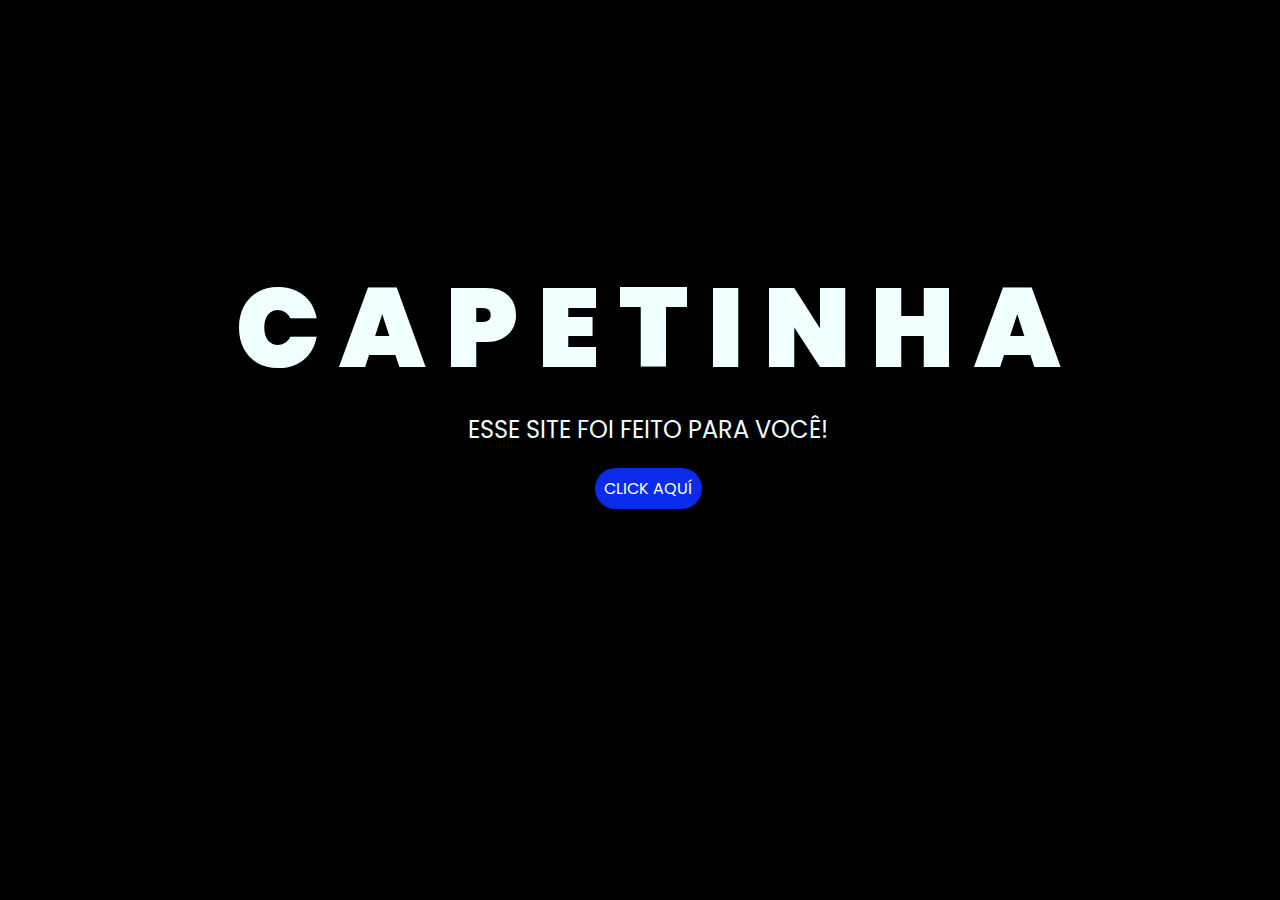
<file: flores-amarillas-tres-main/index.html>
<!DOCTYPE html>
<html lang="es">

<head>
    <meta charset="UTF-8">
    <meta http-equiv="X-UA-Compatible" content="IE=edge">
    <meta name="viewport" content="width=device-width, initial-scale=1.0">
    <link rel="stylesheet" href="css/style.css">
    <link rel="icon" href="img/flowers.png" type="image/x-icon">
    <title>Flowers</title>
</head>

<body>
    <div class="greetings">
        <span>C</span>
        <span>A</span>
        <span>P</span>
        <span>E</span>
        <span>T</span>
        <span>I</span>
        <span>N</span>
        <span>H</span>
        <span>A</span>


    </div>

    <div class="description">
        <span>ESSE SITE FOI FEITO PARA VOCÊ!</span>
    </div>
    <div class="button">
        <button class="botones">
            <a href="flower.html" style="color: #fff;">CLICK AQUÍ</a>
        </button>
    </div>





</body>

</html>
</file>
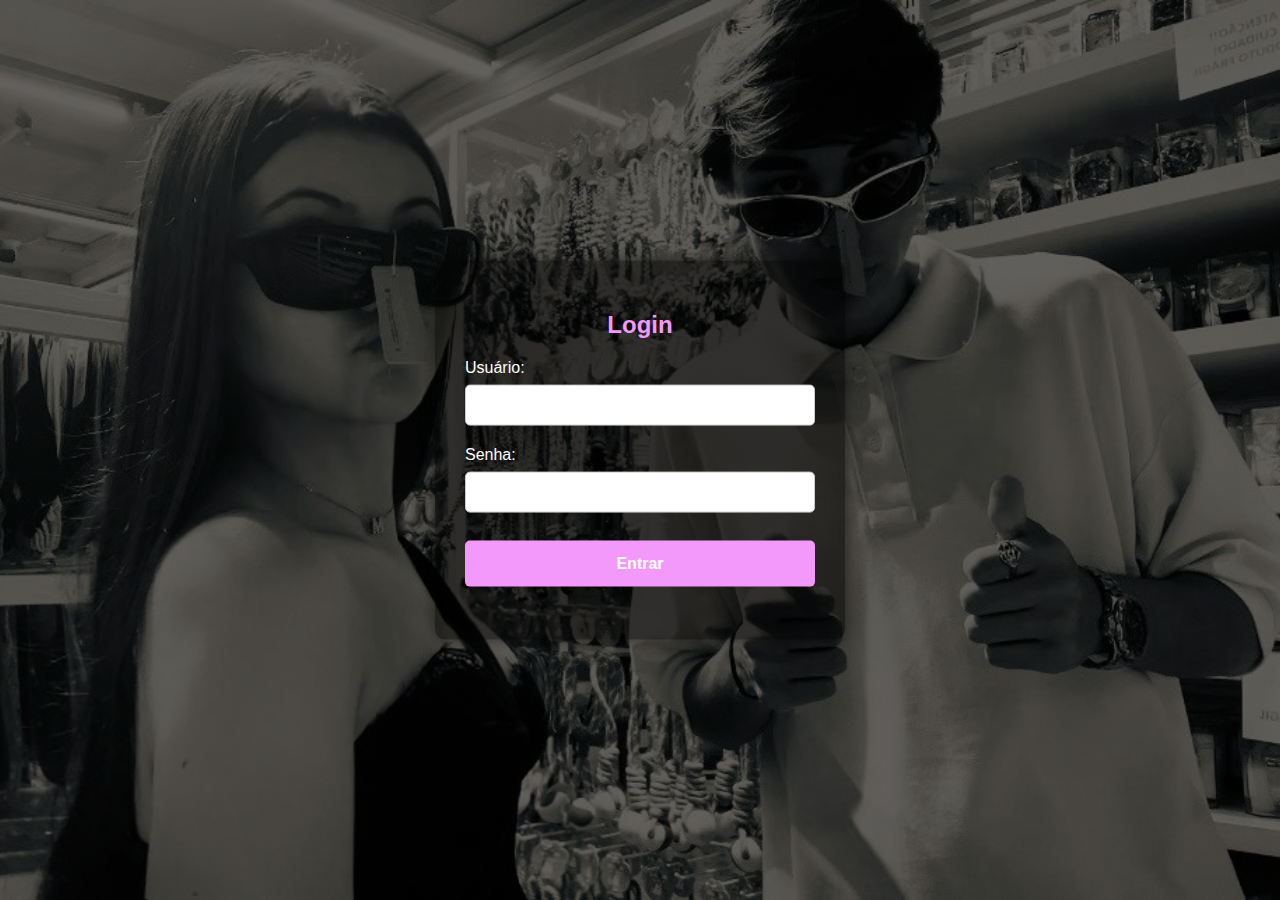
<file: login.html>
<!DOCTYPE html>
<html>
<head>
<title>Login</title>
<style>
body {
    background-image: linear-gradient(rgba(0, 0, 0, 0.6), rgba(0, 0, 0, 0.6)),
                      url("flores-amarillas-tres-main/img/IMG-20240929-WA0024(1).jpg");
    background-size: cover;
    background-position: center;
    background-repeat: no-repeat;
    background-attachment: fixed;
    height: 100vh;
    margin: 0;
    font-family: Arial, sans-serif;
    color: white;
}

h2 {
    text-align: center;
    color: #f399fc;
}

.container {
    width: 350px;
    position: absolute;
    top: 50%;
    left: 50%;
    transform: translate(-50%, -50%);
    padding: 30px;
    background-color: rgba(0, 0, 0, 0.5);
    border-radius: 10px;
    box-shadow: 0 0 15px rgba(0, 0, 0, 0.5);
}

input[type=text], input[type=password] {
    width: 100%;
    padding: 12px 20px;
    margin: 8px 0 20px 0;
    display: inline-block;
    border: 1px solid #ccc;
    box-sizing: border-box;
    border-radius: 5px;
}

button {
    background-color: #f399fc;
    color: white;
    padding: 14px 20px;
    margin: 8px 0;
    border: none;
    cursor: pointer;
    width: 100%;
    border-radius: 5px;
    font-size: 16px;
    font-weight: bold;
}

button:hover {
    opacity: 0.8;
}

#message {
    text-align: center;
    margin-top: 15px;
    font-weight: bold;
}

</style>
</head>
<body>

<div class="container">
    <h2>Login</h2>
    <form id="loginForm">
        <label for="username">Usuário:</label>
        <input type="text" id="username" name="username" required>
        
        <label for="password">Senha:</label>
        <input type="password" id="password" name="password" required>
        
        <button type="submit">Entrar</button>
    </form>
    <div id="message"></div>
</div>

<script>
const form = document.getElementById('loginForm');
const message = document.getElementById('message');

form.addEventListener('submit', function(event) {
    event.preventDefault(); // Evita o envio padrão do formulário

    const username = document.getElementById('username').value;
    const password = document.getElementById('password').value;

    // Usuário e senha de exemplo
    if (username === "madu" && password === "eric") {
        // --- CÓDIGO MODIFICADO AQUI ---
        message.textContent = "Login bem-sucedido! Redirecionando...";
        message.style.color = "#4CAF50"; // Verde
        
        // Aguarda 1.5 segundos antes de redirecionar para a próxima página
        setTimeout(function() {
            // IMPORTANTE: Troque o nome do arquivo abaixo pelo nome da sua página principal
            window.location.href = "flores-amarillas-tres-main/index.html"; 
        }, 1500); // Tempo em milissegundos (1500 ms = 1.5 segundos)

    } else {
        message.textContent = "Usuário ou senha incorretos.";
        message.style.color = "#f44336"; // Vermelho
    }
});
</script>

</body>
</html>
</file>
<file: flores-amarillas-tres-main/css/style.css>
@import url('https://fonts.googleapis.com/css2?family=Poppins:ital,wght@0,500;1,900&display=swap');
*{
    font-family: 'Poppins',cursive;
}
body{
    color: azure;
    width: 100%;
    height: 82vh;
    display: flex;
    flex-direction: column;
    align-items: center;
    justify-content: center;
    background-color: black;
    /* padding-top: -30; */
}

.botones{
    padding: 9px;
    border-radius: 80px;
    background-color: transparent;
    border: none;
}

.botones a{
    background-color: #0a2be9;
    padding: 9px;
    border-radius: 80px;
    -webkit-border-radius: 80px;
    -moz-border-radius: 80px;
    -ms-border-radius: 80px;
    -o-border-radius: 80px;

}

.botones a:focus{
    background-color: rgb(50, 194, 194);
}

.greetings{
    font-size: 7rem;
    font-weight: 900;
}
.greetings > span{
    animation: glow 2.5s ease-in-out infinite;
}
@keyframes glow{
    0%, 100%{
        color: #fff;
        text-shadow: 0 0 12px #39c6d6, 0 0 50px #39c6d6, 0 0 100px #39c6d6;
    }
    10%, 90%{
        color: #111;
        text-shadow: none;
    }
}
.greetings > span:nth-child(2){
    animation-delay: .2s ;
}
.greetings > span:nth-child(3){
    animation-delay: .4s ;
}
.greetings > span:nth-child(4){
    animation-delay: .6s;
}
.greetings > span:nth-child(5){
    animation-delay: .8s;
}
.greetings > span:nth-child(6){
    animation-delay: 1s;
}

.description{
    font-size: 1.5rem;
    margin-bottom: 20px;
}

.button a{
    text-decoration: none;
    font-size: 1rem;
    color: #111;
}

@media screen and (max-width:574px){
    .greetings{
        display: block;
        font-size: 3rem;
        font-weight: 800;
        text-align: center;
    }
    .description{
        font-size: 1.3rem;
        margin-top: 10px;
    }
    
    .button a{
        font-size: 1rem;
    }
}
</file>
